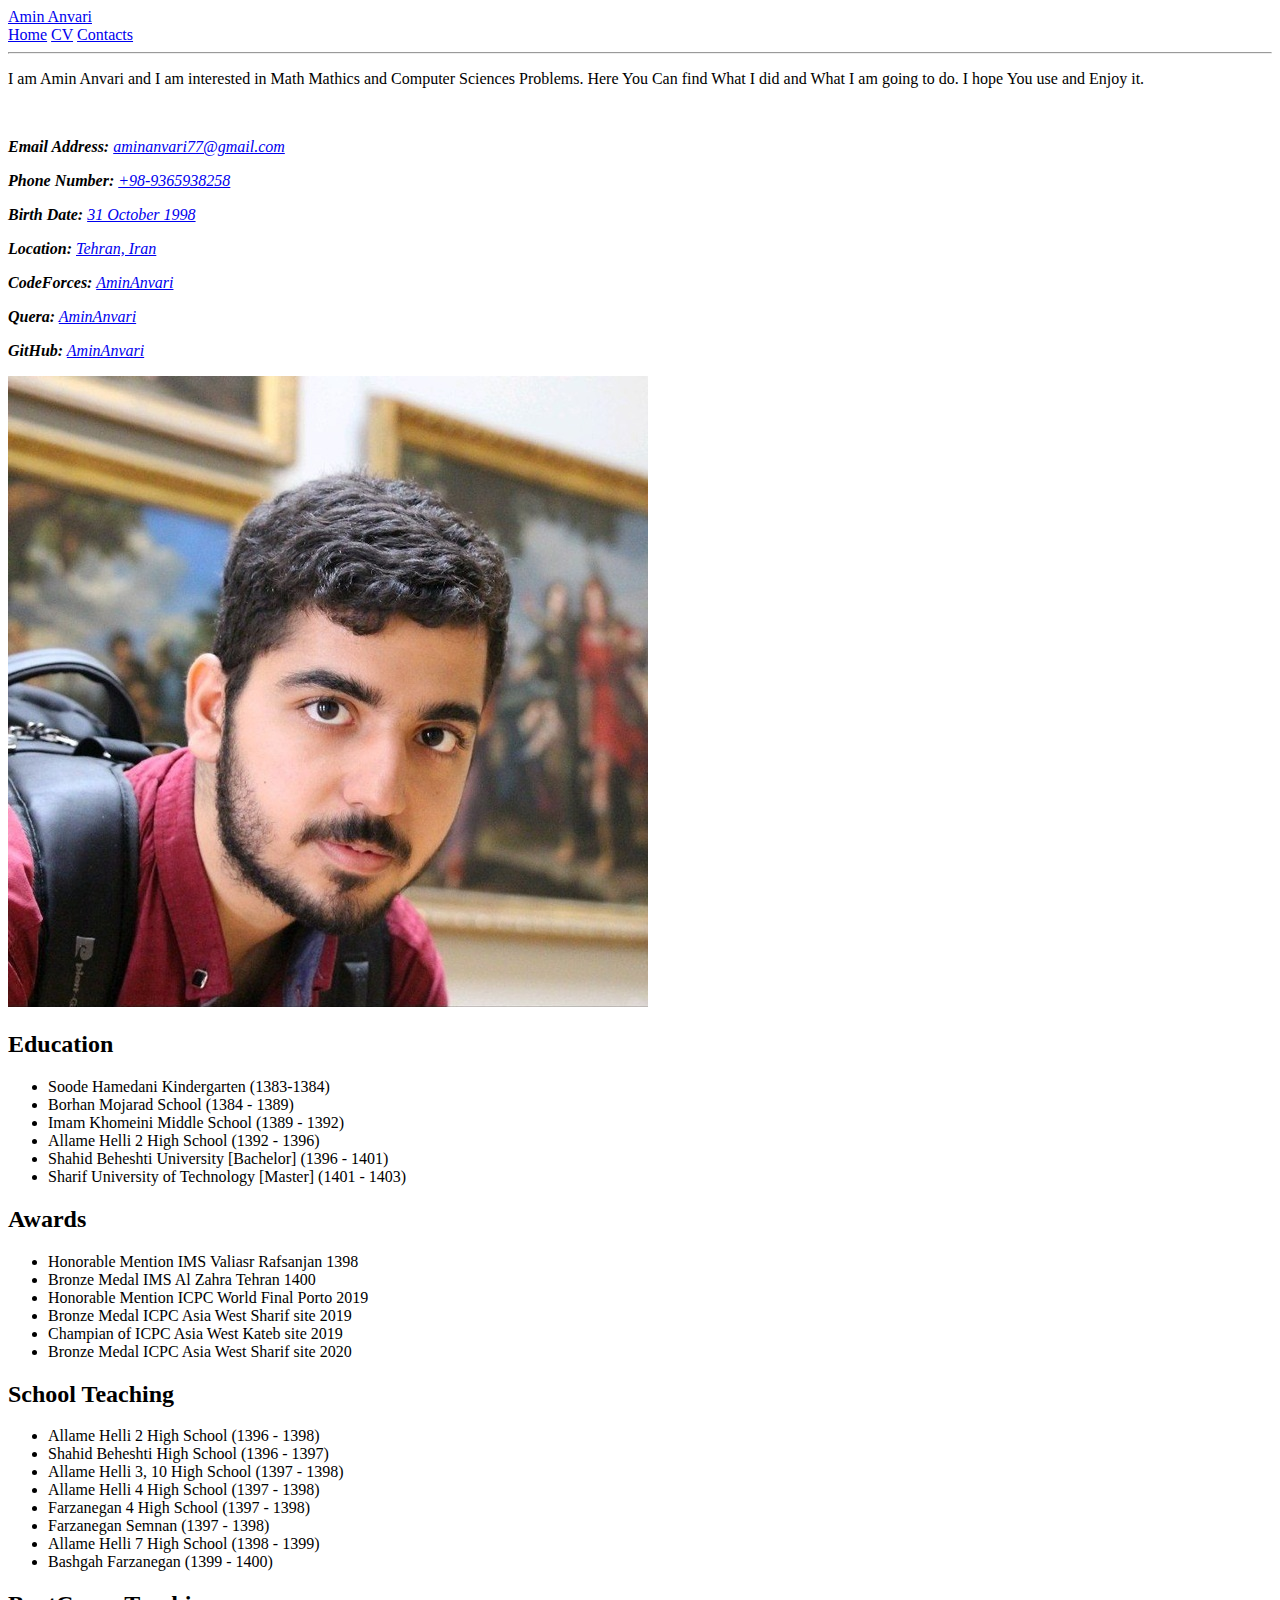
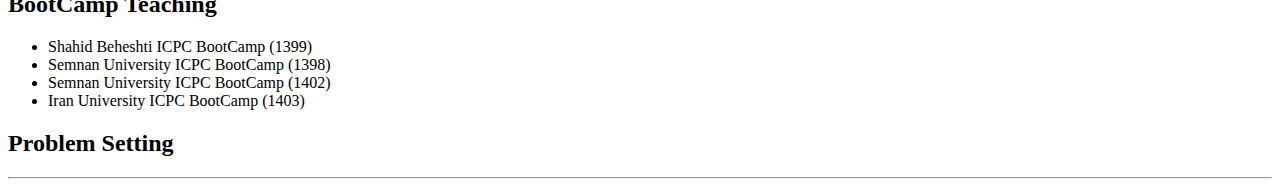
<file: src/index.html>
<!DOCTYPE html>
<html>
<head>
    
    <meta charset="utf-8">
    <meta name="viewport" content="width=device-width, initial-scale=1, shrink-to-fit=no">
    <meta property="og:site_name" content="Yufei Zhao" >
    
    <title> Amin Anvari </title>
    <meta property="og:title" content="Amin Anvari" >
        
    <meta name="author" content="Amin Anvari">
    
    <meta name="twitter:card" content="summary">
    <meta property="og:type" content="website">

    <link href="https://cdn.jsdelivr.net/npm/bootstrap@5.0.2/dist/css/bootstrap.min.css" rel="stylesheet" integrity="sha384-EVSTQN3/azprG1Anm3QDgpJLIm9Nao0Yz1ztcQTwFspd3yD65VohhpuuCOmLASjC" crossorigin="anonymous">
    <script src="https://cdn.jsdelivr.net/npm/bootstrap@5.0.2/dist/js/bootstrap.bundle.min.js" integrity="sha384-MrcW6ZMFYlzcLA8Nl+NtUVF0sA7MsXsP1UyJoMp4YLEuNSfAP+JcXn/tWtIaxVXM" crossorigin="anonymous"></script>
    
    <link href='https://fonts.googleapis.com/css?family=Lato:400,400italic' rel='stylesheet' type='text/css'>
    <link rel="stylesheet" type="text/css" href="https://yufeizhao.com/css/tufte.css?v=5" media='all'>
    
</head>
<body>
    <div class="container-fluid">
        <header>
            <nav class="group">
                <div class="row">
                    <div class="col-md-6">
                        <a href="/" class="title">Amin Anvari</a>
                    </div>
                    <div class="col-md-6 center-align">
                        <a href="/">Home</a>
                        <a href="/">CV</a>
                        <a href="/">Contacts</a>
                    </div>
                </div>
                <hr class="slender">
            </nav>
        </header>
        
        <article>
            <div class="row">
                <div class="col-md-6">
                    <p> I am Amin Anvari and I am interested in Math Mathics and Computer Sciences Problems. Here You Can find What I did and What I am going to do. I hope You use and Enjoy it.</p>
                    <br />
                    <address>
                        <p><strong>Email Address:</strong> <a href='mailto:aminanvari77@gmail.com'>aminanvari77@gmail.com</a></p>
                        <p><strong>Phone Number:</strong> <a href="/" target="_blank">+98-9365938258</a></p>
                        <p><strong>Birth Date:</strong> <a href="/" target="_blank">31 October 1998</a></p>
                        <p><strong>Location:</strong> <a href="/" target="_blank">Tehran, Iran</a></p>
                        <p><strong>CodeForces:</strong> <a href="https://codeforces.com/profile/AminAnvari">AminAnvari</a></p>
                        <p><strong>Quera:</strong> <a href="https://quera.org/profile/aminanvari77">AminAnvari</a></p>
                        <p><strong>GitHub:</strong> <a href="https://github.com/AminAnvari">AminAnvari</a></p>    
                    </address>
                </div>

                <div class="col-md-6">
                    <img src="photo.jpg" alt="Amin Anvari" title="Amin Anvari" max-width="450px" />
                </div>

                <div>
                    <h2 id="education">Education</h2>
                    <ul>
                        <li>Soode Hamedani Kindergarten (1383-1384)</li>
                        <li>Borhan Mojarad School (1384 - 1389)</li>
                        <li>Imam Khomeini Middle School (1389 - 1392)</li>
                        <li>Allame Helli 2 High School (1392 - 1396)</li>
                        <li>Shahid Beheshti University [Bachelor] (1396 - 1401)</li>
                        <li>Sharif University of Technology [Master] (1401 - 1403)</li>
                    </ul>
                </div>
                
                <div>
                    <h2 id="award">Awards</h2>
                    <ul>
                        <li>Honorable Mention IMS Valiasr Rafsanjan 1398</li>
                        <li>Bronze Medal IMS Al Zahra Tehran 1400</li>
                        <li>Honorable Mention ICPC World Final Porto 2019</li>
                        <li>Bronze Medal ICPC Asia West Sharif site 2019</li>
                        <li>Champian of ICPC Asia West Kateb site 2019</li>
                        <li>Bronze Medal ICPC Asia West Sharif site 2020</li>
                    </ul>
                </div>

                <div>
                    <h2 id="teaching">School Teaching</h2>
                    <ul>
                        <li>Allame Helli 2 High School (1396 - 1398)</li>
                        <li>Shahid Beheshti High School (1396 - 1397)</li>
                        <li>Allame Helli 3, 10 High School (1397 - 1398)</li>
                        <li>Allame Helli 4 High School (1397 - 1398)</li>
                        <li>Farzanegan 4 High School (1397 - 1398)</li>
                        <li>Farzanegan Semnan (1397 - 1398)</li>
                        <li>Allame Helli 7 High School (1398 - 1399)</li>
                        <li>Bashgah Farzanegan (1399 - 1400) </li>
                    </ul>
                </div>

                <div>
                    <h2 id="teaching">BootCamp Teaching</h2>
                    <ul>
                        <li>Shahid Beheshti ICPC BootCamp (1399)</li>
                        <li>Semnan University ICPC BootCamp (1398)</li>
                        <li>Semnan University ICPC BootCamp (1402)</li>
                        <li>Iran University ICPC BootCamp (1403)</li>
                    </ul>
                </div>
                
                <div>        
                    <h2 id="problemsetting">Problem Setting</h2>
                    <ul>

                    </ul>
                </div>
                 
        </article>
        
        <footer>
            <hr class="slender">
        </footer>
                                                                            
    </div>
</body>
</html>
</file>
